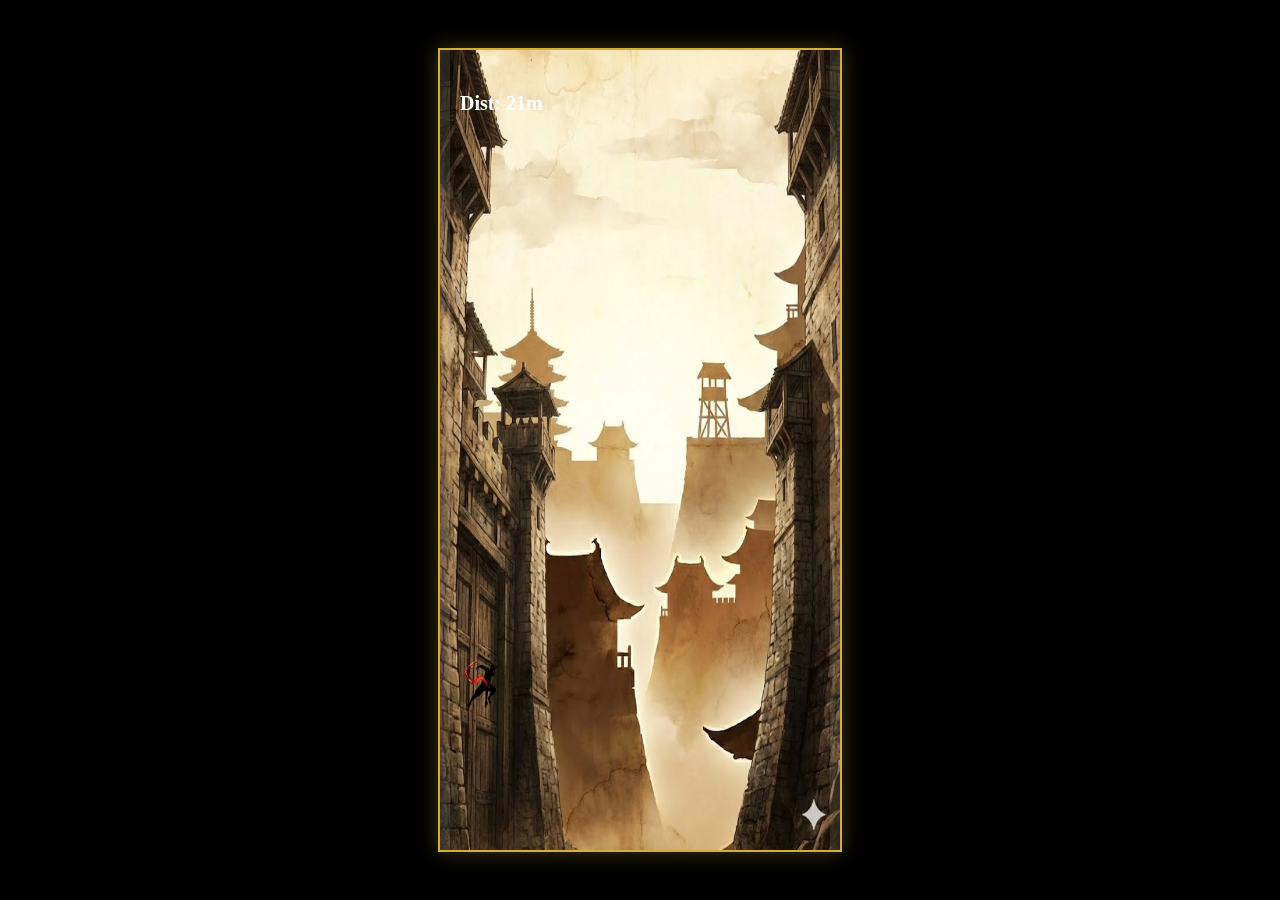
<file: test_game.html>
<!DOCTYPE html>
<html lang="en">

<head>
    <meta charset="UTF-8">
    <meta name="viewport" content="width=device-width, initial-scale=1.0">
    <title>Test Game</title>
    <link rel="stylesheet" href="styles.css">
    <style>
        body {
            background: #000;
        }

        #game-interface {
            display: flex;
            justify-content: center;
            height: 100vh;
        }
    </style>
</head>

<body>
    <div id="game-interface">
        <canvas id="gameCanvas"></canvas>
    </div>
    <script type="module">
        import { Game } from './game_engine.js?v=2.8';
        try {
            console.log('Initializing game...');
            // Mock user ID 'test-user', initial score 0
            const game = new Game('gameCanvas', 'test-user', 0, (score) => {
                console.log('New high score:', score);
                alert('Game Over! Score: ' + score);
            });
            game.start();
            console.log('Game started successfully');
        } catch (e) {
            alert('Game Start Error: ' + e.message + '\n' + e.stack);
            console.error(e);
        }

        window.onerror = function (msg, url, line, col, error) {
            alert('Global Error: ' + msg + '\n' + JSON.stringify(error));
        };
    </script>
</body>

</html>
</file>
<file: styles.css>
:root {
    --bg-dark: #0a0a0c;
    --accent-gold: #d4af37;
    --accent-purple: #4b0082;
    --glass-bg: rgba(20, 20, 25, 0.6);
    --glass-border: rgba(255, 255, 255, 0.1);
    --text-primary: #f0f0f0;
    --text-secondary: #a0a0a0;
    --font-heading: 'Cinzel', serif;
    --font-body: 'Inter', sans-serif;
}

* {
    margin: 0;
    padding: 0;
    box-sizing: border-box;
}

body {
    background-color: var(--bg-dark);
    /* Fallback if image fails */
    background-image: radial-gradient(circle at 50% 50%, #1a1a2e 0%, #000000 100%);
    color: var(--text-primary);
    font-family: var(--font-body);
    height: 100vh;
    display: flex;
    align-items: center;
    justify-content: center;
    overflow: hidden;
}

/* Background Image Overlay - To be replaced with generated image */
.background-overlay {
    position: absolute;
    top: 0;
    left: 0;
    width: 100%;
    height: 100%;
    background: url('assets/background_game.png') no-repeat center center/cover;
    opacity: 0.4;
    z-index: -1;
    filter: blur(2px);
}

.auth-container {
    background: var(--glass-bg);
    backdrop-filter: blur(12px);
    -webkit-backdrop-filter: blur(12px);
    border: 1px solid var(--glass-border);
    border-radius: 20px;
    padding: 3rem;
    width: 100%;
    max-width: 450px;
    box-shadow: 0 8px 32px 0 rgba(0, 0, 0, 0.5);
    position: relative;
    overflow: hidden;
    animation: slideUp 0.8s cubic-bezier(0.16, 1, 0.3, 1);
}

.castle-gate-decoration {
    text-align: center;
    margin-bottom: 2rem;
}

.sigil {
    width: 80px;
    height: 80px;
    object-fit: contain;
    filter: drop-shadow(0 0 10px var(--accent-gold));
    animation: float 6s ease-in-out infinite;
}

h1 {
    font-family: var(--font-heading);
    color: var(--accent-gold);
    text-align: center;
    font-size: 2rem;
    margin-bottom: 0.5rem;
    text-shadow: 0 2px 4px rgba(0, 0, 0, 0.5);
}

.subtitle {
    text-align: center;
    color: var(--text-secondary);
    margin-bottom: 2.5rem;
    font-size: 0.9rem;
}

.input-group {
    position: relative;
    margin-bottom: 1.5rem;
}

input {
    width: 100%;
    padding: 12px 16px;
    background: rgba(255, 255, 255, 0.05);
    border: 1px solid var(--glass-border);
    border-radius: 8px;
    color: var(--text-primary);
    font-family: var(--font-body);
    font-size: 1rem;
    outline: none;
    transition: all 0.3s ease;
}

input:focus {
    border-color: var(--accent-gold);
    background: rgba(255, 255, 255, 0.1);
    box-shadow: 0 0 15px rgba(212, 175, 55, 0.2);
}

label {
    position: absolute;
    left: 16px;
    top: 50%;
    transform: translateY(-50%);
    color: var(--text-secondary);
    pointer-events: none;
    transition: all 0.3s ease;
    font-size: 0.9rem;
}

input:focus~label,
input:not(:placeholder-shown)~label {
    top: -10px;
    left: 10px;
    font-size: 0.75rem;
    color: var(--accent-gold);
    background: var(--bg-dark);
    /* Should match card bg roughly or transparent */
    padding: 0 4px;
    border-radius: 4px;
}

.cta-button {
    width: 100%;
    padding: 14px;
    background: linear-gradient(135deg, var(--accent-gold), #b8860b);
    border: none;
    border-radius: 8px;
    color: #000;
    font-family: var(--font-heading);
    font-weight: 700;
    font-size: 1.1rem;
    cursor: pointer;
    position: relative;
    overflow: hidden;
    transition: transform 0.2s ease;
}

.cta-button:hover {
    transform: translateY(-2px);
    box-shadow: 0 5px 20px rgba(212, 175, 55, 0.4);
}

.btn-shine {
    position: absolute;
    top: 0;
    left: -100%;
    width: 50%;
    height: 100%;
    background: linear-gradient(120deg,
            transparent,
            rgba(255, 255, 255, 0.4),
            transparent);
    transform: skewX(-20deg);
    animation: shine 3s infinite;
}

.switch-auth {
    margin-top: 2rem;
    text-align: center;
    font-size: 0.9rem;
    color: var(--text-secondary);
}

.text-btn {
    background: none;
    border: none;
    color: var(--accent-gold);
    cursor: pointer;
    font-family: var(--font-body);
    font-weight: 600;
    margin-left: 0.5rem;
    text-decoration: underline;
    transition: color 0.3s;
}

.text-btn:hover {
    color: #ffd700;
}

.hidden {
    display: none;
}

/* Animations */
@keyframes slideUp {
    from {
        opacity: 0;
        transform: translateY(20px);
    }

    to {
        opacity: 1;
        transform: translateY(0);
    }
}

@keyframes float {

    0%,
    100% {
        transform: translateY(0);
    }

    50% {
        transform: translateY(-10px);
    }
}

@keyframes shine {
    0% {
        left: -100%;
    }

    20% {
        left: 200%;
    }

    100% {
        left: 200%;
    }
}

/* Premium scrollbar if needed */
::-webkit-scrollbar {
    width: 8px;
}

::-webkit-scrollbar-track {
    background: var(--bg-dark);
}

::-webkit-scrollbar-thumb {
    background: var(--accent-gold);
    border-radius: 4px;
}

/* Game Interface */
#game-interface {
    display: flex;
    justify-content: center;
    align-items: center;
    width: 100%;
    height: 100vh;
}

canvas {
    background: linear-gradient(to bottom, #111, #222);
    /* Simple background */
    border: 2px solid var(--accent-gold);
    box-shadow: 0 0 20px rgba(212, 175, 55, 0.3);
    max-width: 100%;
    max-height: 100vh;
}
</file>
